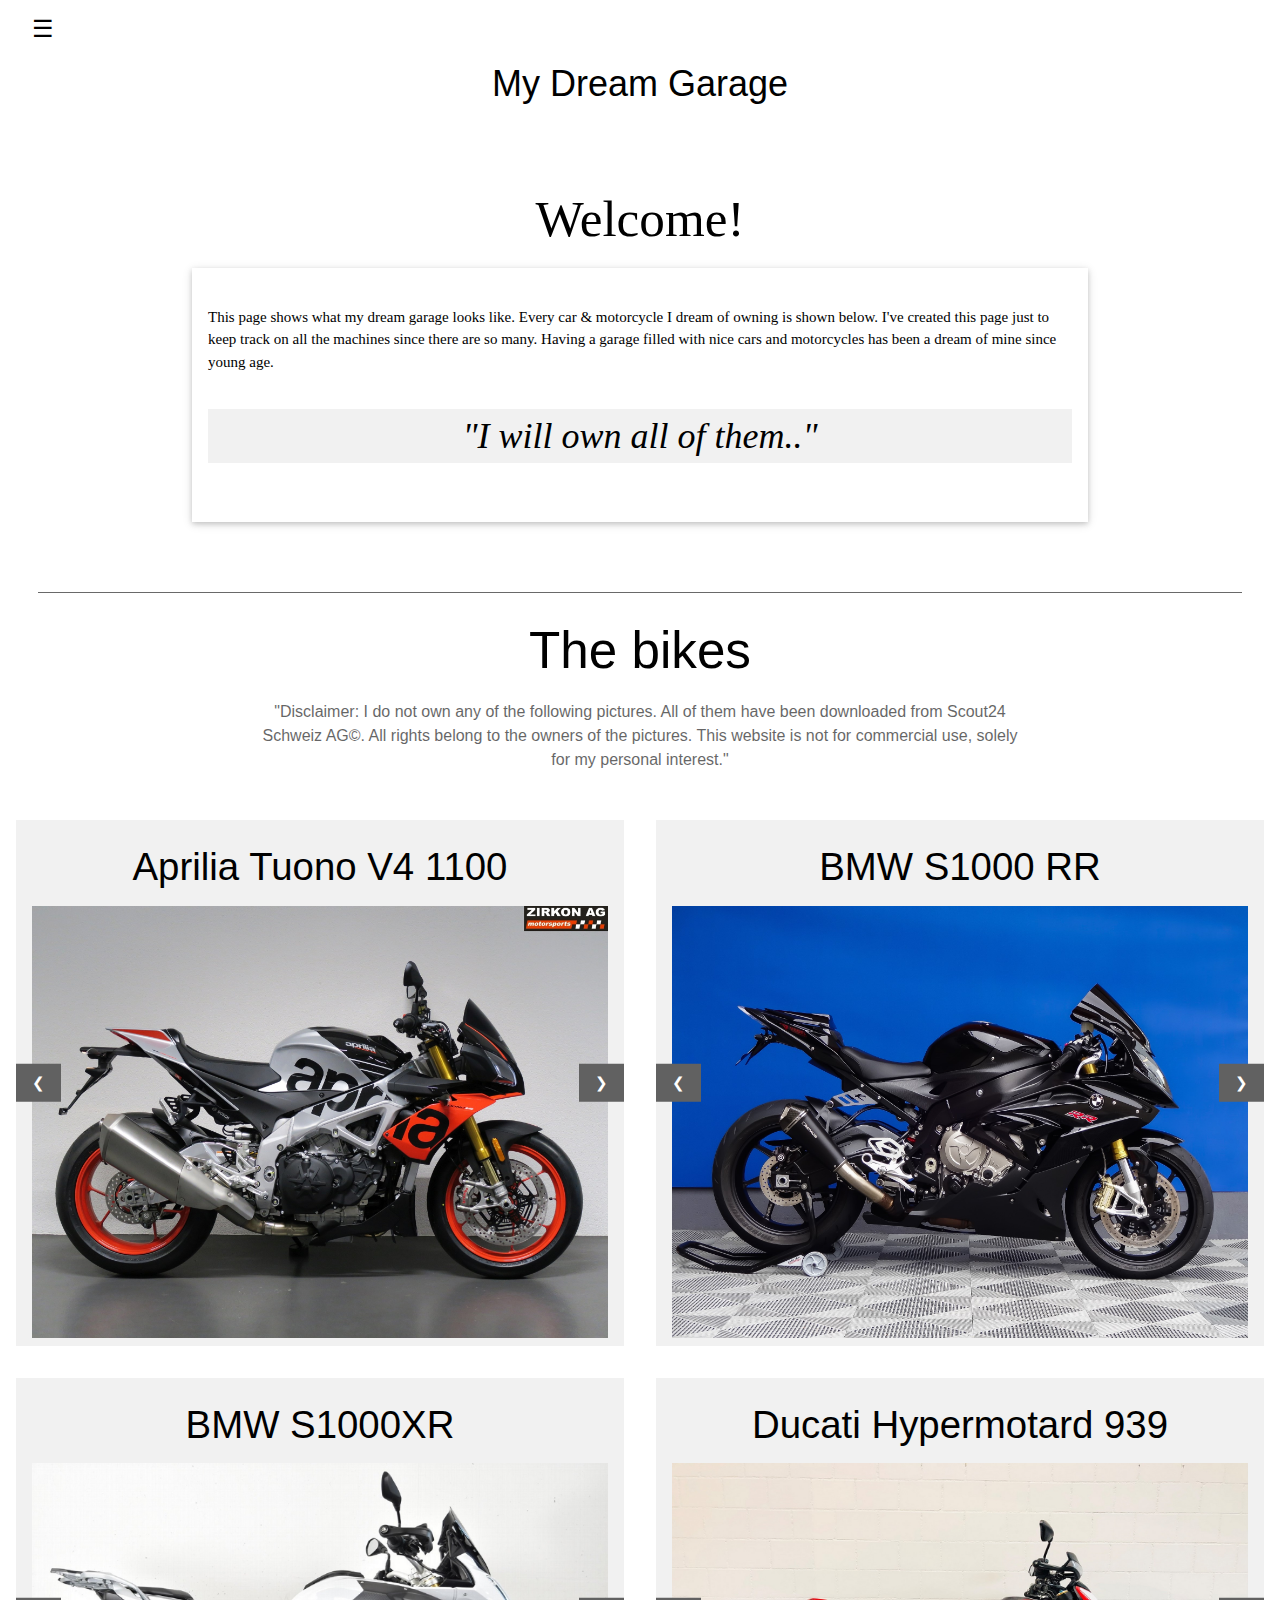
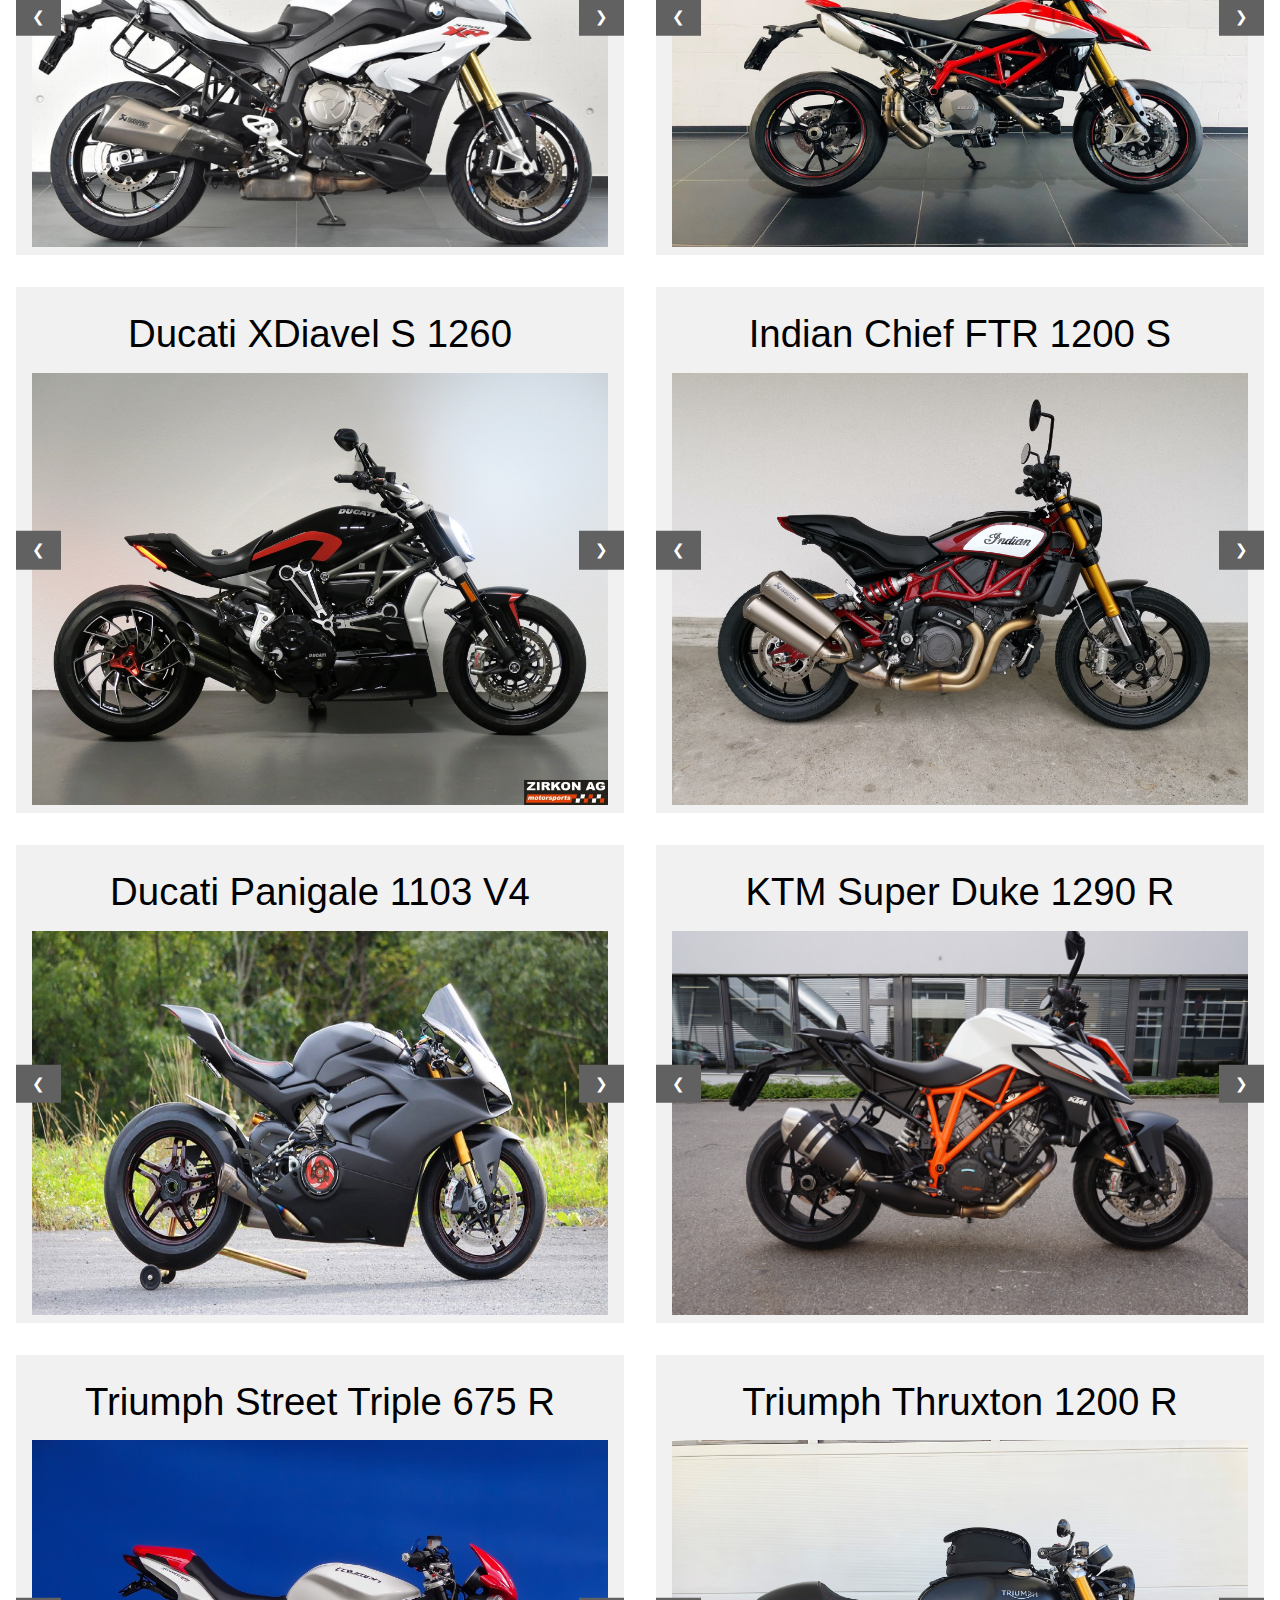
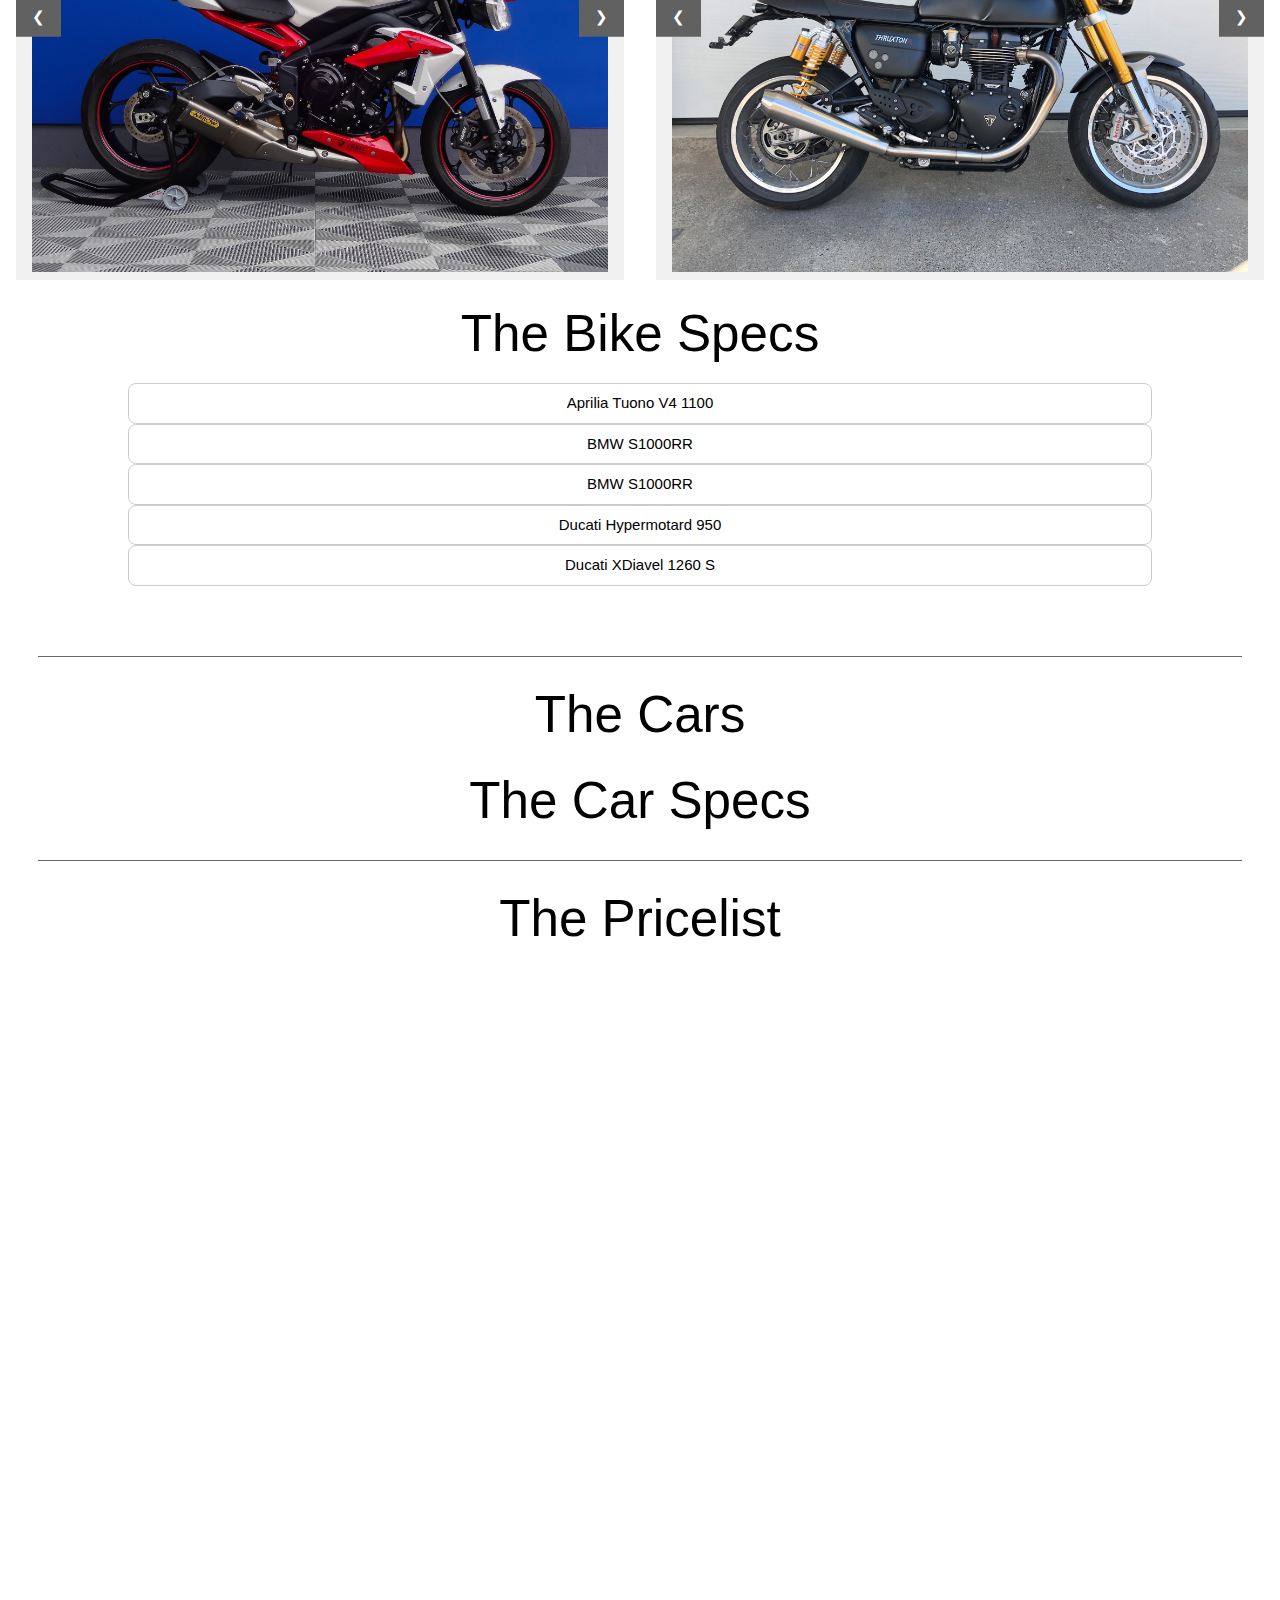
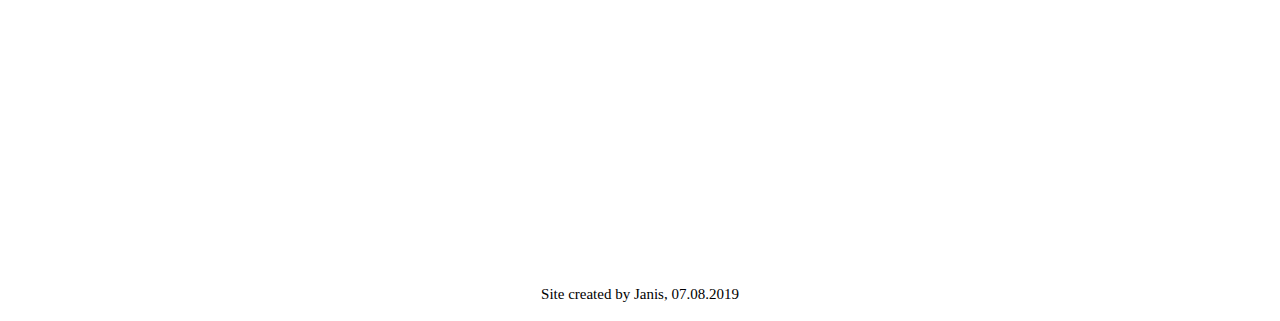
<file: dream bikes/index.html>
<!DOCTYPE html>
<html>
    <head>
        <title>Dream Vehicles</title>
        <meta name="viewport" content="width=device-width, initial-scale=1">
        
        <!-- Stylesheets -->
        <link rel="stylesheet" type="text/css" href="styles.css">
        <link rel="stylesheet" href="https://www.w3schools.com/w3css/4/w3.css">
        <link rel="stylesheet" href="https://www.w3schools.com/lib/w3-colors-flat.css">
        
        <!-- Scripts -->
        <script src="script.js"></script>
        
        <link rel="apple-touch-icon" sizes="57x57" href="/apple-icon-57x57.png">
        
        <!-- favicon -->
        <link rel="apple-touch-icon" sizes="60x60" href="images/favicon/apple-icon-60x60.png">
        <link rel="apple-touch-icon" sizes="72x72" href="images/favicon/apple-icon-72x72.png">
        <link rel="apple-touch-icon" sizes="76x76" href="images/favicon/apple-icon-76x76.png">
        <link rel="apple-touch-icon" sizes="114x114" href="images/favicon/apple-icon-114x114.png">
        <link rel="apple-touch-icon" sizes="120x120" href="images/favicon/apple-icon-120x120.png">
        <link rel="apple-touch-icon" sizes="144x144" href="images/favicon/apple-icon-144x144.png">
        <link rel="apple-touch-icon" sizes="152x152" href="images/favicon/apple-icon-152x152.png">
        <link rel="apple-touch-icon" sizes="180x180" href="images/favicon/apple-icon-180x180.png">
        <link rel="icon" type="image/png" sizes="192x192"  href="/android-icon-192x192.png">
        <link rel="icon" type="image/png" sizes="32x32" href="images/favicon/favicon-32x32.png">
        <link rel="icon" type="image/png" sizes="96x96" href="images/favicon/favicon-96x96.png">
        <link rel="icon" type="image/png" sizes="16x16" href="images/favicon/favicon-16x16.png">
        <meta name="msapplication-TileColor" content="#ffffff">
        <meta name="msapplication-TileImage" content="images/favicon/ms-icon-144x144.png">
        <meta name="theme-color" content="#ffffff">
    </head>
    <body>
        
        <!-- some space to top -->
        <div class="w3-container w3-flat-midnight-blue" style="padding-top: 10px;"></div>
        
        <div class="w3-sidebar w3-bar-block w3-card w3-animate-left" style="display:none" id="mySidebar">
            <button class="w3-bar-item w3-button w3-large"
            onclick="w3_close()">Close &times;</button>
            <a href="#" class="w3-bar-item w3-button w3-mobile">Home</a>
            <a href="#bikelist" class="w3-bar-item w3-button w3-mobile">Bikes</a>
            <a href="#carlist" class="w3-bar-item w3-button w3-mobile">Cars</a>
            <a href="#specs" class="w3-bar-item w3-button w3-mobile">Specs</a>
            <a href="#pricelist" class="w3-bar-item w3-button w3-mobile">Pricelist</a>
        </div>

        
        <div id="main">
            <div class="w3-container w3-flat-midnight-blue">
              <button id="openNav" class="w3-button w3-container w3-flat-midnight-blue w3-xlarge" onclick="w3_open()">&#9776;</button>
              <div class="w3-container">
                <h1 class="w3-center">My Dream Garage</h1>
              </div>
            </div>

            <!-- Page Content -->
            <div class="page-space"></div>
            <h1 class="w3-center dynamic-title" style="font-family: 'Lucida Console', Times, serif;">Welcome!</h1>
            <div class="w3-container w3-card" id="welcome-text"><br/>
                <!-- card -->
                <p>This page shows what my dream garage looks like. Every car & motorcycle I dream of owning is shown below. I've created this page just to keep track on all the machines since there are so many. Having a garage filled with nice cars and motorcycles has been a dream of mine since young age. 
                </p>
                <p class="w3-center w3-light-gray w3-xxlarge w3-serif"><i>"I will own all of them.."</i></p><br/>
            </div>
            <div class="page-space"></div>
            
            <!-- The bikes -->
            <hr class="custom-hr">
            <h1 class="w3-center dynamic-title"><a id="bikelist">The bikes</a></h1>
            
            <!-- Legal Disclaimer -->
            <div style="padding: 0px 20%">
                <h6 class="w3-center w3-opacity">"Disclaimer: I do not own any of the following pictures. All of them have been downloaded from Scout24 Schweiz AG&copy;. All rights belong to the owners of the pictures. This website is not for commercial use, solely for my personal interest."</h6>
            </div><br/>
            
            <!-- ************************************************* -->
            <!-- Aprilia Tuono V4 1100 -->
            <div class="w3-half">
                <div class="w3-display-container w3-light-gray w3-padding w3-margin">
                    <h2 class="w3-center bike-name">Aprilia Tuono V4 1100</h2>
                    <img class="aprilia" src="images/aprilia_tuno_1100/aprilia_tuono.jpg" style="width:100%">
                    <img class="aprilia" src="images/aprilia_tuno_1100/aprilia_tuono2.jpg" style="width:100%">
                    <img class="aprilia" src="images/aprilia_tuno_1100/aprilia_tuono5.jpg" style="width:100%">
                    <img class="aprilia" src="images/aprilia_tuno_1100/aprilia_tuono4.jpg" style="width:100%">
                    <img class="aprilia" src="images/aprilia_tuno_1100/aprilia_tuono3.jpg" style="width:100%">
                    <button class="w3-button w3-dark-gray w3-display-left" onclick="plusDivs(-1, 'aprilia')">&#10094;</button>
                    <button class="w3-button w3-dark-gray w3-display-right" onclick="plusDivs(1, 'aprilia')">&#10095;</button>
                </div>
            </div>
            
            <!-- ************************************************* -->
            <!-- BMW S1000 RR -->
            <div class="w3-half">
                <div class="w3-display-container w3-light-gray w3-padding w3-margin">
                    <h2 class="w3-center bike-name">BMW S1000 RR</h2>
                    <img class="bmw2" src="images/bmw_s1000rr/bmw_s1000rr.jpg" style="width: 100%">
                    <img class="bmw2" src="images/bmw_s1000rr/bmw_s1000rr2.jpg" style="width: 100%">
                    <img class="bmw2" src="images/bmw_s1000rr/bmw_s1000rr3.jpg" style="width: 100%">
                    <img class="bmw2" src="images/bmw_s1000rr/bmw_s1000rr4.jpg" style="width: 100%">
                    <img class="bmw2" src="images/bmw_s1000rr/bmw_s1000rr5.jpg" style="width: 100%">
                    <img class="bmw2" src="images/bmw_s1000rr/bmw_s1000rr6.jpg" style="width: 100%">
                    <img class="bmw2" src="images/bmw_s1000rr/bmw_s1000rr7.jpg" style="width: 100%">
                    <button class="w3-button w3-dark-gray w3-display-left" onclick="plusDivs(-1, 'bmw2')">&#10094;</button>
                    <button class="w3-button w3-dark-gray w3-display-right" onclick="plusDivs(1, 'bmw2')">&#10095;</button>
                </div>
            </div>
            
            <!-- ************************************************* -->
            <!-- BMW S1000 XR -->
            <div class="w3-half">
                <div class="w3-display-container w3-light-gray w3-padding w3-margin">
                    <h2 class="w3-center bike-name">BMW S1000XR</h2>
                    <img class="bmw1" src="images/bmw_s1000xr/bmw_s1000xr.jpg" style="width: 100%">
                    <img class="bmw1" src="images/bmw_s1000xr/bmw_s1000xr2.jpg" style="width: 100%">
                    <img class="bmw1" src="images/bmw_s1000xr/bmw_s1000xr3.jpg" style="width: 100%">
                    <button class="w3-button w3-dark-gray w3-display-left" onclick="plusDivs(-1, 'bmw1')">&#10094;</button>
                    <button class="w3-button w3-dark-gray w3-display-right" onclick="plusDivs(1, 'bmw1')">&#10095;</button>
                </div>
            </div>
        
            <!-- ************************************************* -->
            <!-- Ducati Hypermotard 950 -->
            <div class="page-space"></div>
            <div class="w3-half">
                <div class="w3-display-container w3-light-gray w3-padding w3-margin">
                    <h2 class="w3-center bike-name">Ducati Hypermotard 939</h2>
                    <img class="ducati1" src="images/ducati_hypermotard/ducati_hypermotard.jpg" style="width: 100%">
                    <img class="ducati1" src="images/ducati_hypermotard/ducati_hypermotard3.jpg" style="width: 100%">
                    <img class="ducati1" src="images/ducati_hypermotard/ducati_hypermotard4.jpg" style="width: 100%">
                    <img class="ducati1" src="images/ducati_hypermotard/ducati_hypermotard2.jpg" style="width: 100%">
                    <button class="w3-button w3-dark-gray w3-display-left" onclick="plusDivs(-1, 'ducati1')">&#10094;</button>
                    <button class="w3-button w3-dark-gray w3-display-right" onclick="plusDivs(1, 'ducati1')">&#10095;</button>
                </div>
            </div>
            
            <!-- ************************************************* -->
            <!-- Ducati XDiavel S 1260 -->
            <div class="page-space"></div>
            <div class="w3-half">
                <div class="w3-display-container w3-light-gray w3-padding w3-margin">
                    <h2 class="w3-center bike-name">Ducati XDiavel S 1260</h2>
                    <img class="ducati2" src="images/ducati_xdiavel_1260/ducati_xdiavel.jpg" style="width: 100%">
                    <img class="ducati2" src="images/ducati_xdiavel_1260/ducati_xdiavel2.jpg" style="width: 100%">
                    <img class="ducati2" src="images/ducati_xdiavel_1260/ducati_xdiavel3.jpg" style="width: 100%">
                    <img class="ducati2" src="images/ducati_xdiavel_1260/ducati_xdiavel4.jpg" style="width: 100%">
                    <img class="ducati2" src="images/ducati_xdiavel_1260/ducati_xdiavel5.jpg" style="width: 100%">
                    <img class="ducati2" src="images/ducati_xdiavel_1260/ducati_xdiavel6.jpg" style="width: 100%">
                    <button class="w3-button w3-dark-gray w3-display-left" onclick="plusDivs(-1, 'ducati2')">&#10094;</button>
                    <button class="w3-button w3-dark-gray w3-display-right" onclick="plusDivs(1, 'ducati2')">&#10095;</button>
                </div>
            </div>
            
            <!-- ************************************************* -->
            <!-- Indian Chief FTR 1200 S -->
            <div class="page-space"></div>
            <div class="w3-half">
                <div class="w3-display-container w3-light-gray w3-padding w3-margin">
                    <h2 class="w3-center bike-name">Indian Chief FTR 1200 S</h2>
                    <img class="indian" src="images/indian_ftr_1200/indian_chief.jpg" style="width: 100%">
                    <img class="indian" src="images/indian_ftr_1200/indian_chief3.jpg" style="width: 100%">
                    <img class="indian" src="images/indian_ftr_1200/indian_chief4.jpg" style="width: 100%">
                    <img class="indian" src="images/indian_ftr_1200/indian_chief2.jpg" style="width: 100%">
                    <button class="w3-button w3-dark-gray w3-display-left" onclick="plusDivs(-1, 'indian')">&#10094;</button>
                    <button class="w3-button w3-dark-gray w3-display-right" onclick="plusDivs(1, 'indian')">&#10095;</button>
                </div>
            </div>
            
            <!-- ************************************************* -->
            <!-- Ducati Panigale 1103 V4 -->
            <div class="page-space"></div>
            <div class="w3-half">
                <div class="w3-display-container w3-light-gray w3-padding w3-margin">
                    <h2 class="w3-center bike-name">Ducati Panigale 1103 V4</h2>
                    <img class="ducati3" src="images/ducati_panigale_v4/ducati_panigale_v4.jpg" style="width: 100%">
                    <img class="ducati3" src="images/ducati_panigale_v4/ducati_panigale_v42.jpg" style="width: 100%">
                    <img class="ducati3" src="images/ducati_panigale_v4/ducati_panigale_v43.jpg" style="width: 100%">
                    <img class="ducati3" src="images/ducati_panigale_v4/ducati_panigale_v44.jpg" style="width: 100%">
                    <button class="w3-button w3-dark-gray w3-display-left" onclick="plusDivs(-1, 'ducati3')">&#10094;</button>
                    <button class="w3-button w3-dark-gray w3-display-right" onclick="plusDivs(1, 'ducati3')">&#10095;</button>
                </div>
            </div>
            
            <!-- ************************************************* -->
            <!-- KTM Super Duke 1290 R -->
            <div class="w3-half">
                <div class="w3-display-container w3-light-gray w3-padding w3-margin">
                    <h2 class="w3-center bike-name">KTM Super Duke 1290 R</h2>
                    <img class="ktm" src="images/ktm_superduke/ktm_superduke.jpg" style="width: 100%">
                    <img class="ktm" src="images/ktm_superduke/ktm_superduke2.jpg" style="width: 100%">
                    <img class="ktm" src="images/ktm_superduke/ktm_superduke3.jpg" style="width: 100%">
                    <img class="ktm" src="images/ktm_superduke/ktm_superduke4.jpg" style="width: 100%">
                    <button class="w3-button w3-dark-gray w3-display-left" onclick="plusDivs(-1, 'ktm')">&#10094;</button>
                    <button class="w3-button w3-dark-gray w3-display-right" onclick="plusDivs(1, 'ktm')">&#10095;</button>
                </div>
            </div>
            
            <!-- ************************************************* -->
            <!-- Triumph Street Triple 675 R -->
            <div class="w3-half">
                <div class="w3-display-container w3-light-gray w3-padding w3-margin">
                    <h2 class="w3-center bike-name">Triumph Street Triple 675 R</h2>
                    <img class="triumph1" src="images/triumph_streettriple_675r/triumph_streetriple_675r.jpg" style="width: 100%">
                    <img class="triumph1" src="images/triumph_streettriple_675r/triumph_streetriple_675r2.jpg" style="width: 100%">
                    <img class="triumph1" src="images/triumph_streettriple_675r/triumph_streetriple_675r3.jpg" style="width: 100%">
                    <img class="triumph1" src="images/triumph_streettriple_675r/triumph_streetriple_675r4.jpg"style="width: 100%">
                    <img class="triumph1" src="images/triumph_streettriple_675r/triumph_streetriple_675r5.jpg" style="width: 100%">
                    <button class="w3-button w3-dark-gray w3-display-left" onclick="plusDivs(-1, 'triumph1')">&#10094;</button>
                    <button class="w3-button w3-dark-gray w3-display-right" onclick="plusDivs(1, 'triumph1')">&#10095;</button>
                </div>
            </div>
            
            <!-- ************************************************* -->
            <!-- Triumph Thruxton 1200 R -->
            <div class="w3-half">
                <div class="w3-display-container w3-light-gray w3-padding w3-margin">
                    <h2 class="w3-center bike-name">Triumph Thruxton 1200 R</h2>
                    <img class="triumph2" src="images/triumph_thruxton_1200r/triumph_thruxton_1200r.jpg" style="width: 100%">
                    <img class="triumph2" src="images/triumph_thruxton_1200r/triumph_thruxton_1200r2.jpg" style="width: 100%">
                    <img class="triumph2" src="images/triumph_thruxton_1200r/triumph_thruxton_1200r3.jpg" style="width: 100%">
                    <img class="triumph2" src="images/triumph_thruxton_1200r/triumph_thruxton_1200r4.jpg" style="width: 100%">
                    <button class="w3-button w3-dark-gray w3-display-left" onclick="plusDivs(-1, 'triumph2')">&#10094;</button>
                    <button class="w3-button w3-dark-gray w3-display-right" onclick="plusDivs(1, 'triumph2')">&#10095;</button>
                </div>
            </div>
            
            <!-- specifications -->
            <div class="page-space"></div>
            <h1 class="w3-center dynamic-title"><a id="specs">The Bike Specs</a></h1>
            
            <!-- ************************************************* -->
            <!-- Aprilia Tuono V4 1100 Specs -->
            <div class="w3-center">
                 <button onclick="accordion('aprilia-tuono-specs')" class="w3-button w3-round-large w3-border w3-flat-midnight-blue spec-button" w3-center>Aprilia Tuono V4 1100</button> 
            </div>
           
            <!-- Aprilia Tuono V4 1100 Accordion -->
            <div id="aprilia-tuono-specs" class="w3-hide w3-container w3-center specs">
                <table class="w3-table w3-striped">
                    <tr>
                        <th></th>
                        <th></th>
                    </tr>
                    <tr>
                        <td>Engine</td>
                        <td>65&#176; V-4 cylinder, 4-stroke, liquid cooled</td>
                    </tr>
                    <tr>
                        <td>Engine Capacity</td>
                        <td>1077cc</td>
                    </tr>
                    <tr>
                        <td>Max Power</td>
                        <td>175hp (129 kW) at 11'000rpm</td>
                    </tr>
                    <tr>
                        <td>Max Torque</td>
                        <td>121 Nm at 9'000rpm</td>
                    </tr>
                    <tr>
                        <td>Dry weight</td>
                        <td>185kg</td>
                    </tr>
                    <tr>
                        <td>Fuel Consumption</td>
                        <td>7.7L/100 km</td>
                    </tr>
                    <tr>
                        <td>Fuel Tank</td>
                        <td>18.5L (including 4-litre reserve)</td>
                    </tr>    
                </table>
                
                <form action="https://www.aprilia.com/assets/aprilia-sites/master/models/moto/road/tuono-V4-1100-Factory/Tech/2019/EN_Aprilia_Tuono_V4_1100_Factory_tech_data/original/EN_Aprilia_Tuono_V4_1100_Factory_tech_data.pdf">
                    <button id="aprilia-tuono-specs-btn" class="w3-btn w3-ripple w3-flat-midnight-blue w3-border w3-round-large">Full Specs</button>
                </form>
            </div>
            
            <!-- ************************************************* -->
            <!-- BMW S1000RR Specs -->
            <div class="w3-center">
                 <button onclick="accordion('bmw-s1000rr-specs')" class="w3-button w3-round-large w3-border w3-flat-midnight-blue spec-button" w3-center>BMW S1000RR</button> 
            </div>
           
            <!-- BMW S1000RR Accordion -->
            <div id="bmw-s1000rr-specs" class="w3-hide w3-container w3-center specs">
                <table class="w3-table w3-striped">
                    <tr>
                        <th></th>
                        <th></th>
                    </tr>
                    <tr>
                        <td>Engine</td>
                        <td>65&#176; Inline 4 cylinder, 4-stroke, liquid cooled</td>
                    </tr>
                    <tr>
                        <td>Engine Capacity</td>
                        <td>999cc</td>
                    </tr>
                    <tr>
                        <td>Max Power</td>
                        <td>199hp (146 kW) at 13'500rpm</td>
                    </tr>
                    <tr>
                        <td>Max Torque</td>
                        <td>113 Nm at 10'500rpm</td>
                    </tr>
                    <tr>
                        <td>Dry weight</td>
                        <td>202kg</td>
                    </tr>
                    <tr>
                        <td>Fuel Consumption</td>
                        <td>7.7L/100 km</td>
                    </tr>
                    <tr>
                        <td>Fuel Tank</td>
                        <td>17.5L</td>
                    </tr>    
                </table>
                
                <form action="https://www.motorradsport-feil.de/en/motorrad-modell-bmw-s-1000-rr-3723-2018">
                    <button id="bmw-s1000rr-specs-btn" class="w3-btn w3-ripple w3-flat-midnight-blue w3-border w3-round-large">Full Specs</button>
                </form>
            </div>
            
            <!-- ************************************************* -->
            <!-- BMW S1000XR Specs -->
            <div class="w3-center">
                 <button onclick="accordion('bmw-s1000xr-specs')" class="w3-button w3-round-large w3-border w3-flat-midnight-blue spec-button" w3-center>BMW S1000RR</button> 
            </div>
            
            <!-- BMW S1000XR Accordion -->
            <div id="bmw-s1000xr-specs" class="w3-hide w3-container w3-center specs">
                <table class="w3-table w3-striped">
                    <tr>
                        <th></th>
                        <th></th>
                    </tr>
                    <tr>
                        <td>Engine</td>
                        <td>65&#176; Inline 4 cylinder, 4-stroke, liquid cooled</td>
                    </tr>
                    <tr>
                        <td>Engine Capacity</td>
                        <td>999cc</td>
                    </tr>
                    <tr>
                        <td>Max Power</td>
                        <td>165hp (121 kW) at 11'000rpm</td>
                    </tr>
                    <tr>
                        <td>Max Torque</td>
                        <td>114 Nm at 9'250rpm</td>
                    </tr>
                    <tr>
                        <td>Dry weight</td>
                        <td>226kg</td>
                    </tr>
                    <tr>
                        <td>Fuel Consumption</td>
                        <td>6.2L/100 km</td>
                    </tr>
                    <tr>
                        <td>Fuel Tank</td>
                        <td>24L (including 4-litre reserve)</td>
                    </tr>    
                </table>
                
                <form action="https://www.bmw-motorrad.co.uk/en/models/adventure/s1000xr/technicaldata.html#/section-technical-data">
                    <button id="bmw-s1000xr-specs-btn" class="w3-btn w3-ripple w3-flat-midnight-blue w3-border w3-round-large">Full Specs</button>
                </form>
            </div>
            
            <!-- ************************************************* -->
            <!-- Ducati Hypermotard 950 Specs -->
            <div class="w3-center">
                 <button onclick="accordion('ducati-hypermotard950-specs')" class="w3-button w3-round-large w3-border w3-flat-midnight-blue spec-button" w3-center>Ducati Hypermotard 950</button> 
            </div>
            
            <!-- Ducati Hypermotard 950 Accordion -->
            <div id="ducati-hypermotard950-specs" class="w3-hide w3-container w3-center specs">
                <table class="w3-table w3-striped">
                    <tr>
                        <th></th>
                        <th></th>
                    </tr>
                    <tr>
                        <td>Engine</td>
                        <td>11&#176; V 2 cylinder, 4-stroke, liquid cooled</td>
                    </tr>
                    <tr>
                        <td>Engine Capacity</td>
                        <td>937cc</td>
                    </tr>
                    <tr>
                        <td>Max Power</td>
                        <td>112hp (82 kW) at 9'000rpm</td>
                    </tr>
                    <tr>
                        <td>Max Torque</td>
                        <td>96 Nm at 7'250rpm</td>
                    </tr>
                    <tr>
                        <td>Dry weight</td>
                        <td>176kg</td>
                    </tr>
                    <tr>
                        <td>Fuel Consumption</td>
                        <td>5.1L/100 km</td>
                    </tr>
                    <tr>
                        <td>Fuel Tank</td>
                        <td>14.5L </td>
                    </tr>    
                </table>
                
                <form action="https://bikez.com/motorcycles/ducati_hypermotard_950_sp_2019.php">
                    <button id="ducati-hypermotard950-specs-btn" class="w3-btn w3-ripple w3-flat-midnight-blue w3-border w3-round-large">Full Specs</button>
                </form>
            </div>
            
             <!-- ************************************************* -->
            <!-- Ducati XDiavel 1260 S Specs -->
            <div class="w3-center">
                 <button onclick="accordion('ducati-xdiavel1260s-specs')" class="w3-button w3-round-large w3-border w3-flat-midnight-blue spec-button" w3-center>Ducati XDiavel 1260 S</button> 
            </div>
            
            <!-- Ducati XDiavel 1260 S Accordion -->
            <div id="ducati-xdiavel1260s-specs" class="w3-hide w3-container w3-center specs">
                <table class="w3-table w3-striped">
                    <tr>
                        <th></th>
                        <th></th>
                    </tr>
                    <tr>
                        <td>Engine</td>
                        <td>11&#176; V 2 cylinder, 4-stroke, liquid cooled</td>
                    </tr>
                    <tr>
                        <td>Engine Capacity</td>
                        <td>1262cc</td>
                    </tr>
                    <tr>
                        <td>Max Power</td>
                        <td>155hp (113 kW) at 9'500rpm</td>
                    </tr>
                    <tr>
                        <td>Max Torque</td>
                        <td>129 Nm at 7'500rpm</td>
                    </tr>
                    <tr>
                        <td>Dry weight</td>
                        <td>218kg</td>
                    </tr>
                    <tr>
                        <td>Fuel Consumption</td>
                        <td>5.4L/100 km</td>
                    </tr>
                    <tr>
                        <td>Fuel Tank</td>
                        <td>17L </td>
                    </tr>    
                </table>
                
                <form action="https://bikez.com/motorcycles/ducati_diavel_1260_2019.php">
                    <button id="ducati-xdiavel1260s-specs-btn" class="w3-btn w3-ripple w3-flat-midnight-blue w3-border w3-round-large">Full Specs</button>
                </form>
            </div>
            
            <div class="page-space"></div>
            <!-- cars -->
            <hr class="custom-hr">
            <h1 class="w3-center dynamic-title"><a id="carlist">The Cars</a></h1>
            
            <!-- specifications -->
            <h1 class="w3-center dynamic-title"><a id="specs">The Car Specs</a></h1>
            
            <!-- pricelist -->
            <hr class="custom-hr">
            <h1 class="w3-center dynamic-title"><a id="pricelist">The Pricelist</a></h1>
            
        </div> <!-- /main -->
            
        
        <!-- Footer -->
        <div id="footer-maker"></div>
            <div class="w3-container w3-flat-midnight-blue w3-container" class="footer">
                <p class="w3-center">Site created by Janis, 07.08.2019</p>
            </div>
    </body>
    
</html>
</file>
<file: dream bikes/styles.css>
html, body {
    height: 100%;
    margin: 0;
}

p {
  font-family: "Lucida Console", Times, serif;
}

#welcome-text{
    margin-left: 15%;
    margin-right: 15%;
}

#footer-maker{
    min-height: 100%;
    margin-bottom: 0px;
}

.footer {
  position: fixed;
  left: 0;
  bottom: -250px;
  width: 100%;
  background-color: teal;
  color: white;
  text-align: center;
}

.indian, .aprilia, .ducati1, .ducati2, .ducati3,  .ktm, .bmw1, .bmw2, .triumph1, .triumph2{
    display: none;
}

.page-space{
    height: 50px;
}

.bike-name{
    font-size: 3vw;
}

.dynamic-title{
    font-size: 4vw;
}

.custom-hr {
    border: none;
    border-top: 1px solid;
    border-color: #696969;
    margin-left: 3%;
    margin-right: 3%;
}

.spec-button{
    width: 80%;
}

.specs{
    margin-bottom: 40px;
    margin-left: 5%;
    margin-right: 5%;
}
</file>
